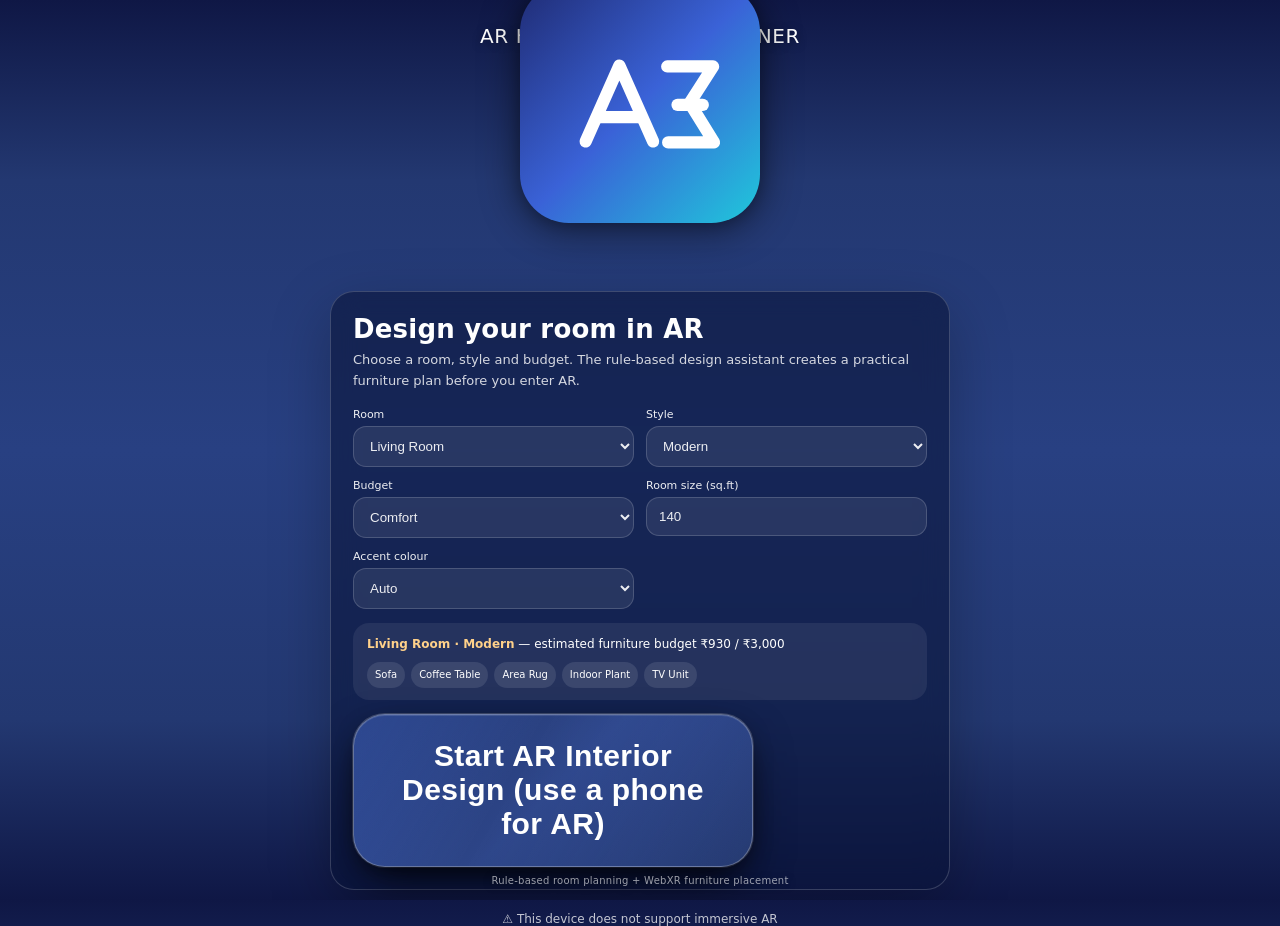
<file: index.html>
<!DOCTYPE html>
<html lang="en" dir="ltr">

<head>
    <meta charset="utf-8">
    <meta name="viewport"
        content="width=device-width, initial-scale=1.0, minimum-scale=1.0, maximum-scale=1.0, user-scalable=no, viewport-fit=cover, shrink-to-fit=no">
    <title>AR Home Interior Designer</title>
    <link rel="icon" type="image/svg+xml" href="assets/img/Icon/app-icon.svg">
    <link rel="apple-touch-icon" href="assets/img/Icon/app-icon.svg">
    <link rel="manifest" href="manifest.json">
    <meta name="theme-color" content="#111">
    <meta name="format-detection" content="telephone=no">
    <meta name="mobile-web-app-capable" content="yes">
    <meta name="apple-mobile-web-app-capable" content="yes">
    <meta name="apple-mobile-web-app-status-bar-style" content="black-translucent">
    <link rel="stylesheet" href="assets/style.css?v=20261005-05" />
    <style>
        body.mes-landing {
            background: linear-gradient(180deg, #0f1745 0%, #233871 20%, #284082 50%, #233871 80%, #0f1745 100%) !important;
        }

        .camera-warning {
            margin-top: 18px;
            font-size: 13px;
            line-height: 1.6;
            color: #ffd399;
            max-width: 420px;
            text-align: center;
            background: rgba(255, 170, 0, .08);
            padding: 10px 14px;
            border: 1px solid rgba(255, 170, 0, .35);
            border-radius: 14px;
            backdrop-filter: blur(6px);
            -webkit-backdrop-filter: blur(6px);
            box-shadow: 0 4px 18px -6px rgba(0, 0, 0, .45), 0 0 0 1px rgba(255, 170, 0, .25);
        }

        .camera-warning.hidden {
            display: none;
        }

        .camera-warning strong {
            color: #ffb347;
        }
    
        .design-card{width:min(92vw,620px);box-sizing:border-box;margin:14px auto 0;padding:22px;border:1px solid rgba(255,255,255,.18);border-radius:24px;background:rgba(10,20,55,.58);backdrop-filter:blur(14px);box-shadow:0 20px 60px rgba(0,0,0,.25);text-align:left}
        .design-card h1{margin:0 0 6px;font-size:26px;letter-spacing:.2px}.design-subtitle{margin:0 0 16px;opacity:.82;font-size:13px;line-height:1.6}
        .design-grid{display:grid;grid-template-columns:repeat(2,minmax(0,1fr));gap:12px}.design-grid label{font-size:11px;opacity:.92}.design-grid select,.design-grid input{display:block;width:100%;box-sizing:border-box;margin-top:5px;padding:11px 12px;border-radius:13px;border:1px solid rgba(255,255,255,.18);background:rgba(255,255,255,.09);color:#fff;outline:none}.design-grid option{color:#111}
        .plan-preview{margin:14px 0;padding:12px 14px;border-radius:16px;background:rgba(255,255,255,.07);font-size:12px;line-height:1.65}.plan-preview strong{color:#ffd18a}.plan-tags{display:flex;flex-wrap:wrap;gap:6px;margin-top:7px}.plan-tag{padding:5px 8px;border-radius:999px;background:rgba(255,255,255,.1);font-size:10px}
        @media(max-width:520px){.design-card{padding:17px}.design-card h1{font-size:22px}.design-grid{grid-template-columns:1fr}}
</style>
    <link rel="dns-prefetch" href="https://aframe.io">
    <link rel="preconnect" href="https://aframe.io" crossorigin>
    <link rel="dns-prefetch" href="https://cdn.jsdelivr.net">
    <link rel="preconnect" href="https://cdn.jsdelivr.net" crossorigin>
    <link rel="prefetch" href="ar-scene.html" as="document" />
<script src="assets/interior-design.js"></script>
</head>

<body class="mes-landing">
    <main class="hero" id="hero">
        <div class="landing-stack">
            <div class="top-basmallah">AR HOME INTERIOR DESIGNER</div>
            <img class="corp-logo" src="assets/img/Icon/app-icon.svg" alt="AR experience icon" loading="lazy"
                decoding="async" />
            <section class="design-card" aria-label="Interior design preferences">
                <h1>Design your room in AR</h1>
                <p class="design-subtitle">Choose a room, style and budget. The rule-based design assistant creates a practical furniture plan before you enter AR.</p>
                <div class="design-grid">
                    <label>Room<select id="roomType"><option value="living">Living Room</option><option value="bedroom">Bedroom</option><option value="dining">Dining Room</option><option value="study">Study / Home Office</option></select></label>
                    <label>Style<select id="styleType"><option value="modern">Modern</option><option value="minimal">Minimal</option><option value="scandi">Scandinavian</option><option value="boho">Boho</option><option value="classic">Classic</option></select></label>
                    <label>Budget<select id="budgetType"><option value="low">Budget</option><option value="medium" selected>Comfort</option><option value="high">Premium</option></select></label>
                    <label>Room size (sq.ft)<input id="roomArea" type="number" min="30" max="1000" value="140"></label>
                    <label>Accent colour<select id="accentColor"><option value="auto">Auto</option><option value="terracotta">Terracotta</option><option value="sage">Sage Green</option><option value="navy">Navy Blue</option><option value="mustard">Mustard</option></select></label>
                </div>
                <div class="plan-preview" id="planPreview"></div>
                <button id="enterBtn" class="btn--main btn--main-active" type="button">Start AR Interior Design</button>
            </section>
            <div id="camWarn" class="camera-warning hidden" role="alert" aria-live="polite"></div>
            <section class="design-card" id="savedDesignsCard" style="margin-top:14px;display:none"><h2 style="font-size:18px;margin:0 0 8px">My Saved Designs</h2><p class="design-subtitle">Your saved room plans are stored in this browser.</p><div id="savedDesignsList"></div><button id="clearSavedBtn" class="btn--main" type="button" style="margin-top:10px">Clear Saved Designs</button></section>
            <div class="credit-block">
                <div class="credit-text">Rule-based room planning + WebXR furniture placement</div>
            </div>
        </div>
    </main>
    <div id="arSupportStatus" style="margin:12px auto;max-width:680px;text-align:center;font-size:12px;opacity:.75"></div>
    <noscript>
        <div
            style="direction:ltr;text-align:center;padding:18px 24px;margin:24px auto;max-width:420px;border-radius:18px;background:#2d2d31;color:#ffcb8b;font-family:'Vazirmatn',system-ui,sans-serif;line-height:1.8;box-shadow:0 6px 30px -12px rgba(0,0,0,.55);border:1px solid rgba(255,203,139,.35);">
            JavaScript is required to use this AR experience. Please enable JavaScript and reload the page.
        </div>
    </noscript>
    <div id="loader" class="loader hidden" aria-hidden="true">
        <div class="loader__box">
            <div class="loader__title"><span>Preparing the AR experience</span></div>
            <div class="loader__bar"><span id="loaderProgress" style="width:0%;"></span></div>
            <div class="loader__percent" id="loaderPercent"><span>0%</span></div>
            <div class="loader__msg" id="loaderMsg"><span>Loading libraries...</span></div><button id="cancelLoad"
                class="loader__cancel" type="button">Cancel</button>
        </div>
    </div>
    <script>
        const LOCAL_SITE_VERSION = '20261005-05';
        const LIB_PRELOAD = [
            { id: 'aframe', url: 'https://aframe.io/releases/1.5.0/aframe.min.js' },
            { id: 'mindar', url: 'https://cdn.jsdelivr.net/npm/mind-ar@1.2.5/dist/mindar-image-aframe.prod.js' }
        ];
        const HEAVY_ASSETS = [];

        const loaderEl = document.getElementById('loader');
        const progressBar = document.getElementById('loaderProgress');
        const percentEl = document.getElementById('loaderPercent');
        const msgEl = document.getElementById('loaderMsg');
        const cancelBtn = document.getElementById('cancelLoad');
        const enterBtn = document.getElementById('enterBtn');
        const camWarn = document.getElementById('camWarn');

        let cancelled = false;

        function showLoader() {
            loaderEl.classList.remove('hidden');
            loaderEl.setAttribute('aria-hidden', 'false');
        }

        function hideLoader() {
            loaderEl.classList.add('hidden');
            loaderEl.setAttribute('aria-hidden', 'true');
        }

        function setProgress(pct, msg, isError = false) {
            const clamped = Math.min(100, Math.max(0, pct));
            progressBar.style.width = clamped + '%';
            percentEl.textContent = clamped.toFixed(0) + '%';
            if (msg) msgEl.textContent = msg;
            loaderEl.classList.toggle('error', !!isError);
        }

        function detectMobileOrTablet() {
            const ua = navigator.userAgent || navigator.vendor || window.opera;
            const classic = /Android|webOS|iPhone|iPad|iPod|BlackBerry|IEMobile|Opera Mini|Tablet|Windows Phone/i.test(ua);
            const touchMac = /Macintosh/.test(ua) && (navigator.maxTouchPoints || 0) > 1;
            const uaDataMobile = navigator.userAgentData && navigator.userAgentData.mobile;
            return classic || touchMac || uaDataMobile;
        }

        function setupViewportUnits() {
            const setVh = () => {
                const vh = window.innerHeight * 0.01;
                document.documentElement.style.setProperty('--app-vh', vh + 'px');
                document.documentElement.style.setProperty('--viewport-width', window.innerWidth + 'px');
                document.documentElement.style.setProperty('--viewport-height', window.innerHeight + 'px');
            };
            setVh();
            window.addEventListener('resize', setVh);
            window.addEventListener('orientationchange', () => setTimeout(setVh, 100));
            if (window.visualViewport) window.visualViewport.addEventListener('resize', setVh);
        }

        async function checkSiteVersion() {
            try {
                const resp = await fetch('version.json', { cache: 'no-store' });
                if (!resp.ok) return;
                const data = await resp.json();
                if (data.version && data.version !== LOCAL_SITE_VERSION) {
                    if (navigator.serviceWorker?.controller) {
                        navigator.serviceWorker.controller.postMessage({ type: 'SKIP_WAITING' });
                    }
                    setTimeout(() => window.location.reload(), 800);
                }
            } catch (e) {
                console.warn('Version check failed', e);
            }
        }

        function loadScriptTag(url) {
            return new Promise((resolve, reject) => {
                const s = document.createElement('script');
                s.src = url;
                s.async = false;
                s.onload = resolve;
                s.onerror = () => reject(new Error('Failed to load ' + url));
                document.head.appendChild(s);
            });
        }

        async function preloadLibraries() {
            showLoader();
            setProgress(4, 'Preparing...');
            let step = 0;
            for (const lib of LIB_PRELOAD) {
                if (cancelled) return;
                step += 1;
                setProgress(step * (100 / LIB_PRELOAD.length), 'Loading ' + lib.id + '...');
                await loadScriptTag(lib.url);
            }
            setProgress(100, 'Ready!');
        }

        async function ensureCameraPermission() {
            camWarn.classList.add('hidden');
            camWarn.textContent = '';
            try {
                const stream = await navigator.mediaDevices.getUserMedia({ video: { facingMode: 'environment' } });
                stream.getTracks().forEach((t) => t.stop());
                return true;
            } catch (err) {
                const blocked = err && (err.name === 'NotAllowedError' || err.name === 'PermissionDeniedError');
                const msg = blocked
                    ? 'Camera access is blocked. Please enable camera permissions in your browser/app settings and try again.'
                    : 'Camera access is required. Please grant permission to continue.';
                camWarn.innerHTML = '<strong>Camera permission needed:</strong> ' + msg;
                camWarn.classList.remove('hidden');
                enterBtn.textContent = 'Allow camera access';
                return false;
            }
        }

        function prefetchHeavyAssets() {
            if (!window.fetch) return;
            const connection = navigator.connection || navigator.mozConnection || navigator.webkitConnection;
            if (connection) {
                if (connection.saveData) return;
                if (['slow-2g', '2g'].includes(connection.effectiveType)) return;
            }
            HEAVY_ASSETS.forEach((url) => {
                fetch(url, { credentials: 'same-origin', cache: 'force-cache' }).catch(() => { });
            });
        }

        function getInputs(){ return { room: document.getElementById('roomType')?.value || 'living', style: document.getElementById('styleType')?.value || 'modern', budget: document.getElementById('budgetType')?.value || 'medium', area: Number(document.getElementById('roomArea')?.value || 140), color: document.getElementById('accentColor')?.value || 'auto' }; }
        function refreshPlan(){ const plan=InteriorDesignerLogic.generatePlan(getInputs()); const el=document.getElementById('planPreview'); if(el) el.innerHTML=`<strong>${plan.roomLabel} · ${plan.styleLabel}</strong> — estimated furniture budget ₹${plan.total.toLocaleString()} / ₹${plan.budgetMax.toLocaleString()}<div class="plan-tags">${plan.items.map(id=>`<span class="plan-tag">${InteriorDesignerLogic.ITEMS[id].label}</span>`).join('')}</div>`; return plan; }
        async function checkARSupport() {
            const status = document.getElementById('arSupportStatus');
            if (!status) return;
            if (!window.isSecureContext) { status.textContent = '⚠ Open this GitHub Pages site using HTTPS.'; return; }
            if (!navigator.xr) { status.textContent = '⚠ WebXR is unavailable. Use Chrome on a supported Android phone.'; return; }
            try {
                const ok = await navigator.xr.isSessionSupported('immersive-ar');
                status.textContent = ok ? '✓ AR supported on this device' : '⚠ This device does not support immersive AR';
            } catch { status.textContent = '⚠ Unable to check AR support'; }
        }
        function goToAR() { const plan=refreshPlan(); InteriorDesignerLogic.savePlan(plan); window.location.href = 'ar-scene.html?mode=free'; }

        async function handleEnter() {
            if (enterBtn.disabled) return;
            cancelled = false;
            goToAR();
        }

        function init() {
            checkARSupport();
            setupViewportUnits();
            const isMobile = detectMobileOrTablet();
            enterBtn.disabled = false;
            enterBtn.addEventListener('click', handleEnter, { passive: true });
            if (!isMobile) { enterBtn.textContent = 'Start AR Interior Design (use a phone for AR)'; }
            const controls=['roomType','styleType','budgetType','roomArea','accentColor'];
            controls.forEach(id=>document.getElementById(id)?.addEventListener('input',refreshPlan));
            refreshPlan();

            if (false && 'serviceWorker' in navigator) {
                if ('serviceWorker' in navigator) { navigator.serviceWorker.getRegistrations().then(rs => rs.forEach(r => r.unregister())).catch(()=>{}); }
                navigator.serviceWorker.addEventListener('message', (evt) => {
                    if (evt.data?.type === 'SW_VERSION') console.log('[SW] Active version', evt.data.version);
                });
            }

            checkSiteVersion();
            setInterval(checkSiteVersion, 60000);
            prefetchHeavyAssets();
        }

        cancelBtn?.addEventListener('click', () => { cancelled = true; hideLoader(); });
        window.addEventListener('load', init, { once: true });
    </script>
<script>
(function(){
 const key='arInteriorSavedDesigns', card=document.getElementById('savedDesignsCard'), list=document.getElementById('savedDesignsList'), clear=document.getElementById('clearSavedBtn');
 function render(){let items=[];try{items=JSON.parse(localStorage.getItem(key)||'[]')}catch(e){} if(!items.length){card.style.display='none';return} card.style.display='block'; list.innerHTML=''; items.forEach((d,i)=>{const el=document.createElement('div');el.style.cssText='padding:10px 0;border-bottom:1px solid rgba(255,255,255,.12)';const date=new Date(d.savedAt);el.innerHTML=`<div style="font-weight:700;font-size:13px">${d.plan.roomLabel} · ${d.plan.styleLabel}</div><div style="font-size:11px;opacity:.72;margin:3px 0 8px">${d.plan.area} sq.ft · ₹${Number(d.plan.total).toLocaleString()} · ${date.toLocaleString()}</div><button class="btn--main" data-open="${i}" type="button" style="padding:9px 12px;font-size:11px">Open Design</button>`;list.appendChild(el)}); list.querySelectorAll('[data-open]').forEach(b=>b.onclick=()=>{const d=items[Number(b.dataset.open)];localStorage.setItem('arInteriorPlan',JSON.stringify(d.plan));localStorage.setItem('arInteriorPlacements',JSON.stringify(d.placements||[]));location.href='ar-scene.html'});}
 clear.onclick=()=>{localStorage.removeItem(key);localStorage.removeItem('arInteriorPlacements');render()}; render();
})();
</script>
</body>

</html>
</file>
<file: assets/style.css>
/* --- Landing page for the public AR experience --- */

  :root { 
    --app-vh: 1vh; 
    /* فیکس viewport consistency */
    --viewport-width: 100vw;
    --viewport-height: 100vh;
  }
  
  /* تشخیص support برای viewport units جدید */
  @supports (height: 100dvh) {
    :root {
      --viewport-height: 100dvh;
    }
  }
  
  @supports (height: 100svh) {
    :root {
      --viewport-height: 100svh;
    }
  }
  
  body.mes-landing {
    background: linear-gradient(180deg,#0f1745 0%,#233871 20%,#284082 50%,#233871 80%,#0f1745 100%);
    /* لایه‌های مختلف برای حداکثر سازگاری: */
    min-height: 100vh;          /* قدیمی */
    min-height: 100svh;         /* کوچک (stable) */
    min-height: 100dvh;         /* dynamic viewport جدید */
    min-height: calc(var(--app-vh, 1vh) * 100); /* JS fallback دقیق */
    overflow: hidden;
    padding-top: env(safe-area-inset-top,0);
    padding-bottom: env(safe-area-inset-bottom,0);
    /* فیکس consistency */
    width: 100vw;
    width: var(--viewport-width);
    position: relative;
    box-sizing: border-box;
  }

  /* نرمال‌سازی نمایش برای نسبت‌های بسیار بلند (کاهش کشیدگی فاصله‌ها) */
  .very-tall body.mes-landing .landing-stack {
    gap: 28px;
    padding-top: 32px;
    padding-bottom: 90px;
  }
  .very-tall body.mes-landing .corp-logo { width: 180px !important; }
  .very-tall body.mes-landing .btn--main { max-width: 340px; font-size: clamp(18px,3.8vw,26px) !important; }
  .very-tall body.mes-landing .top-basmallah { font-size: 16px; }

  .tall-ratio body.mes-landing .landing-stack {
    gap: 48px;
    padding-top: 48px;
    padding-bottom: 110px;
  }
  .tall-ratio body.mes-landing .corp-logo { width: 220px !important; }
  .tall-ratio body.mes-landing .btn--main { max-width: 380px; }
  
  .wide-ratio body.mes-landing .landing-stack {
    gap: clamp(40px,8vh,85px);
    padding-top: clamp(40px,6vh,70px);
    padding-bottom: clamp(80px,12vh,130px);
  }
  .wide-ratio body.mes-landing .corp-logo { width: clamp(200px,32vw,280px) !important; }
  .wide-ratio body.mes-landing .btn--main { max-width: 450px; }

  .hero {
    position: relative;
    width: 100%;
    width: var(--viewport-width);
    height: 100%;
    min-height: 100vh;
    min-height: 100svh;
    min-height: 100dvh;
    min-height: calc(var(--app-vh, 1vh) * 100);
    display: flex;
    align-items: stretch;
    justify-content: center;
    padding: 0 22px;
    box-sizing: border-box;
    overflow: hidden;
  }

  .landing-stack {
    width: 100%;
    max-width: 780px;
    min-height: 100vh;
    min-height: 100svh;
    min-height: 100dvh;
    min-height: calc(var(--app-vh, 1vh) * 100);
    margin: 0 auto;
    display: flex;
    flex-direction: column;
    align-items: center;
    justify-content: center;
    gap: clamp(32px,6vh,72px);
    padding: clamp(32px,5vh,58px) 0 clamp(70px,11vh,120px);
    text-align: center;
    position: relative;
    box-sizing: border-box;
  }

  .top-basmallah {
    position:absolute;
    top:24px;
    left:0;
    right:0;
    margin:0;
    font-size:20px;
    font-weight:500;
    color:#fff;
    text-shadow:0 2px 10px rgba(0,0,0,.35);
    letter-spacing:.55px;
  }

  .corp-logo {
    width: clamp(160px,28vw,240px) !important;
    max-width: 55vw;
    height: auto;
    filter: drop-shadow(0 6px 20px rgba(0,0,0,.4)) drop-shadow(0 2px 8px rgba(0,0,0,.3));
    margin: 0; /* فاصله اکنون توسط gap کنترل می‌شود */
    animation: logoIn .9s cubic-bezier(.4,.8,.25,1);
  }

  @keyframes logoIn {
    from {
      opacity: 0;
      transform: translateY(-18px) scale(.94);
    }
    to {
      opacity: 1;
      transform: translateY(0) scale(1);
    }
  }

  .btn--main {
    margin: 0;
    width: 100%;
    max-width: 400px;
    padding: clamp(18px,2.6vh,26px) 34px clamp(20px,2.8vh,28px);
    border: 1px solid rgba(255,255,255,0.3);
    border-radius: 32px;
    font-size: clamp(20px,4.2vw,30px);
    font-weight: 800;
    letter-spacing: .45px;
    color: #fff;
    background: linear-gradient(135deg, #233871 0%, #2d4588 50%, #1e2f5c 100%);
    box-shadow: 0 18px 48px -12px rgba(0,0,0,.85),0 8px 26px -10px rgba(0,0,0,.7),0 0 0 1px rgba(255,255,255,.2), inset 0 1px 0 rgba(255,255,255,.1);
    transition: box-shadow .28s,background .5s, transform .28s;
    position: relative;
    overflow: hidden;
  }

  .btn--main:before {
    content: "";
    position: absolute;
    inset: 0;
    background: linear-gradient(120deg,rgba(255,255,255,.3),rgba(255,255,255,0) 40%,rgba(255,255,255,.25));
    mix-blend-mode: overlay;
    opacity: .9;
    pointer-events: none;
  }

  .btn--main-active {
    cursor: pointer;
  }

  @media (hover:hover) and (pointer:fine) {
    .btn--main-active:hover {
      background: linear-gradient(135deg, #2a4082 0%, #345095 50%, #233871 100%);
      box-shadow: 0 26px 64px -16px rgba(0,0,0,.9),0 10px 34px -10px rgba(0,0,0,.8),0 0 0 1px rgba(255,255,255,.25), inset 0 1px 0 rgba(255,255,255,.15);
      transform: translateY(-3px);
    }
  }

  .btn--main-active:active {
    transform: scale(.965);
  }

  .btn--main-disabled {
    background: #5d708d;
    color: #e5e5e5;
    cursor: not-allowed;
    opacity: .9;
  }

  .credit-block {
    position: fixed;
    bottom: calc(14px + env(safe-area-inset-bottom,0));
    left: 50%;
    transform: translateX(-50%);
    display: flex;
    flex-direction: column;
    align-items: center;
    gap: 8px;
    pointer-events: none; /* جلوگیری از پوشاندن دکمه اصلی */
  }
  .credit-block * { pointer-events: auto; }

  .credit-text {
    font-size: 10px;
    letter-spacing: .25px;
    color: rgba(255,255,255,0.6);
    font-weight: 300;
    text-align: center;
    text-shadow: 0 2px 10px rgba(0,0,0,.4);
  }

  .credit-text span {
    font-weight: 700;
    color: #fff;
  }

  @keyframes fadeIn {
    from {
      opacity: 0;
      transform: translateY(12px);
    }
    to {
      opacity: 1;
      transform: translateY(0);
    }
  }

  /* ——— پایه ——— */

  * {
    box-sizing: border-box;
  }

  html, body {
    height: 100%;
  }

  body {
    margin: 0;
    font-family: system-ui,-apple-system,"Segoe UI",Roboto,"IRANSans","Vazirmatn",sans-serif;
    color: #fff;
    background-color: #111;
    overflow: hidden;
    -webkit-font-smoothing: antialiased;
    text-rendering: optimizeLegibility;
  }

  /* —— Loader Overlay —— */

  .loader {
    position: fixed;
    inset: 0;
    background: rgba(15,15,15,.82);
    backdrop-filter: blur(6px);
    -webkit-backdrop-filter: blur(6px);
    display: flex;
    align-items: center;
    justify-content: center;
    z-index: 1000;
    transition: opacity .35s ease, visibility .35s ease;
  }

  .loader.hidden {
    opacity: 0;
    visibility: hidden;
  }

  .loader__box {
    width: min(400px,86vw);
    background: #1d1d1f;
    border: 1px solid #2c2c30;
    border-radius: 22px;
    padding: 26px 24px 30px;
    box-shadow: 0 10px 40px -8px rgba(0,0,0,.55);
    position: relative;
    animation: pop .45s cubic-bezier(.4,.78,.25,1);
  }

  @keyframes pop {
    from {
      opacity: 0;
      transform: translateY(18px) scale(.96);
    }
    to {
      opacity: 1;
      transform: translateY(0) scale(1);
    }
  }

  .loader__title {
    font-size: 17px;
    font-weight: 600;
    margin: 0 0 14px;
    letter-spacing: .3px;
  }

  .loader__bar {
    width: 100%;
    height: 14px;
    background: #2a2a2d;
    border-radius: 10px;
    overflow: hidden;
    position: relative;
    box-shadow: inset 0 0 0 1px #333;
  }

  .loader__bar span {
    display: block;
    height: 100%;
    background: linear-gradient(90deg,#ff6a00,#ffb300);
    width: 0%;
    border-radius: inherit;
    transition: width .15s ease;
    position: relative;
  }

  .loader__percent {
    margin-top: 10px;
    font-size: 14px;
    font-variant-numeric: tabular-nums;
    letter-spacing: .5px;
  }

  .loader__msg {
    margin-top: 4px;
    font-size: 12.8px;
    color: #bbb;
    min-height: 18px;
  }

  .loader__cancel {
    margin-top: 18px;
    background: #343437;
    color: #fff;
    border: 0;
    padding: 9px 18px;
    font-size: 13px;
    border-radius: 12px;
    cursor: pointer;
    box-shadow: 0 4px 14px -4px rgba(0,0,0,.6);
  }

  .loader__cancel:active {
    transform: translateY(1px);
  }

  body.mes-landing .site-credit {
    display: none;
  }

  @media (max-width:480px){
    .landing-stack {gap: clamp(30px,6vh,60px); padding: clamp(26px,5vh,46px) 0 clamp(70px,13vh,110px);}
    .top-basmallah {top:20px; font-size:15px;}
    .btn--main {border-radius:28px; max-width:360px;}
    .credit-block {bottom: calc(36px + env(safe-area-inset-bottom,0));}
    .credit-text {font-size:11px;}
  }
  @media (max-height:700px){
    .landing-stack {gap: clamp(24px,5vh,56px); padding: 30px 0 82px;}
    .top-basmallah {top:18px;}
    .btn--main {padding:22px 34px 24px;}
  }
/* فاصله دکمه تا فوتر ثابت وقتی ارتفاع خیلی کم است */
@media (max-height:620px){ .landing-stack {gap: clamp(20px,5vh,40px); padding: 26px 0 70px;} }

/* گوشی‌های خیلی کوچک مثل iPhone SE */
@media (max-width:375px){
  .landing-stack {gap: clamp(26px,7vh,50px); padding:24px 0 80px;}
  .top-basmallah {top:15px; font-size:14px; letter-spacing:.4px;}
  .corp-logo {width:140px !important;}
  .btn--main {font-size:22px; padding:18px 28px 20px; border-radius:24px; max-width:300px;}
  .credit-block {bottom: calc(24px + env(safe-area-inset-bottom,0)); gap:6px;}
  .credit-text {font-size:10px;}
}

/* گوشی‌های فوق کوچک */
@media (max-width:320px){
  .landing-stack {gap: clamp(22px,8vh,44px); padding:20px 0 70px;}
  .top-basmallah {top:12px; font-size:13px;}
  .corp-logo {width:120px !important;}
  .btn--main {font-size:20px; padding:16px 24px 18px; max-width:260px;}
  .credit-block {bottom: calc(20px + env(safe-area-inset-bottom,0));}
  .credit-text {font-size:9px;}
}

  /* نسبت‌های خیلی کشیده (گوشی‌های فوق بلند مثل 20:9 یا 19.5:9) */
  @media (min-aspect-ratio: 9/20) {
    .landing-stack {padding-top: clamp(40px,7vh,80px); padding-bottom: clamp(60px,10vh,110px);} 
  }

  /* نسبت‌های نزدیک مربع (کوچک یا split screen) */
  @media (max-aspect-ratio: 9/15) {
    .landing-stack {padding-top: clamp(20px,4vh,50px); padding-bottom: clamp(60px,9vh,100px);} 
  }
</file>
